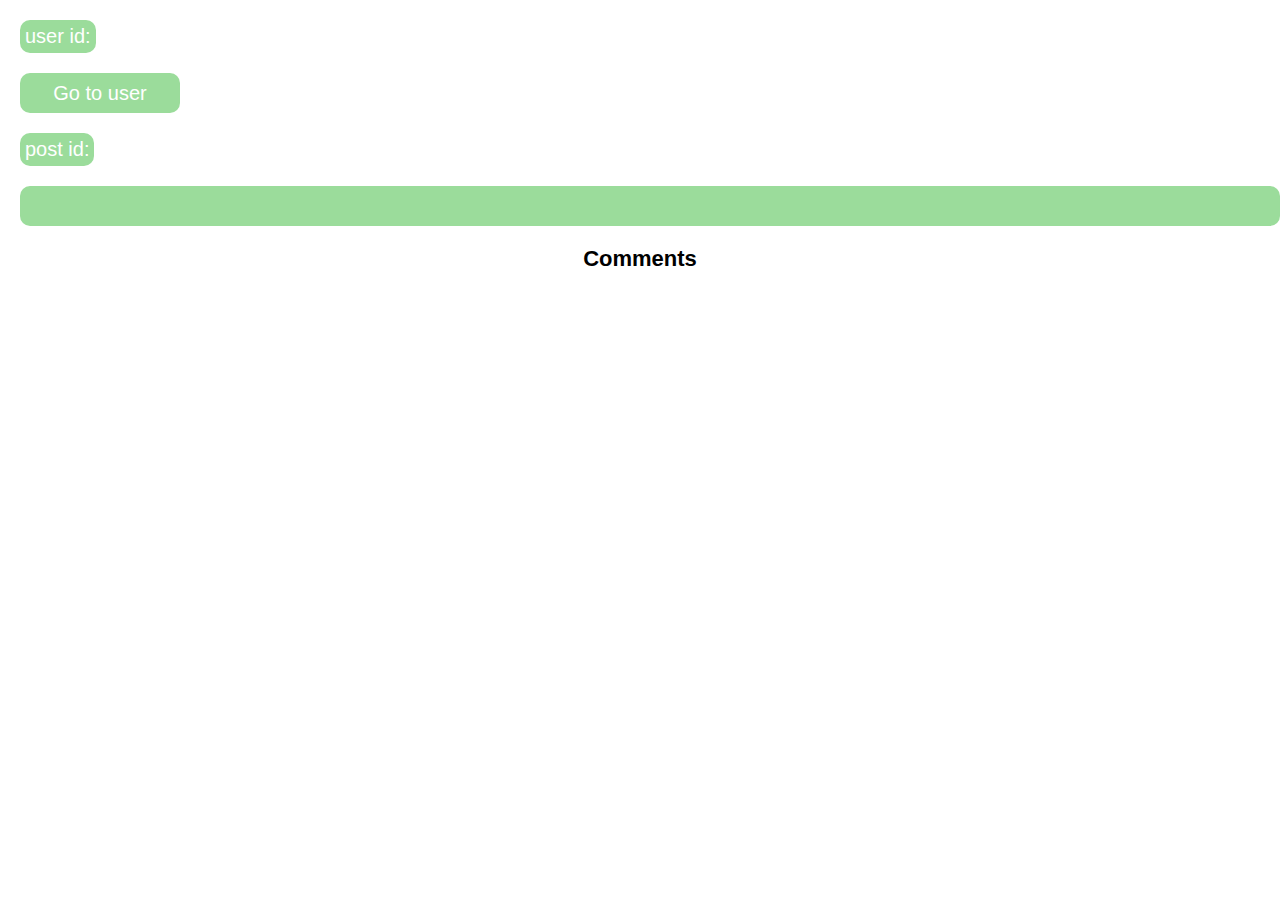
<file: pages/post-details.html>
<!doctype html>
<html lang="en">
<head>
    <meta charset="UTF-8">
    <meta name="viewport"
          content="width=device-width, user-scalable=no, initial-scale=1.0, maximum-scale=1.0, minimum-scale=1.0">
    <meta http-equiv="X-UA-Compatible" content="ie=edge">
    <link rel="stylesheet" href="/styles/index.css">
    <link rel="stylesheet" href="/styles/index-mobile.css">
    <title>Document</title>
</head>

<div class="page-wrapper">
    <div id="post-div">
        <h2 id="post-title"></h2>
        <div id="userId-postId-div">
           <div>
               <span class='posts-span'>user id: </span>
               <p class="postInfoId"></p>
               <a id="post-a" href="">Go to user</a>
           </div>
            <div><span  class='posts-span'>post id: </span><p class="postInfoId"></p></div>
        </div>
        <p id="post-body">

        </p>
    </div>
    <div>
        <h2>Comments</h2>
        <div id="comments-div">

        </div>
    </div>
</div>

<script src="/js/post-details.js" ></script>

</body>
</html>
</file>
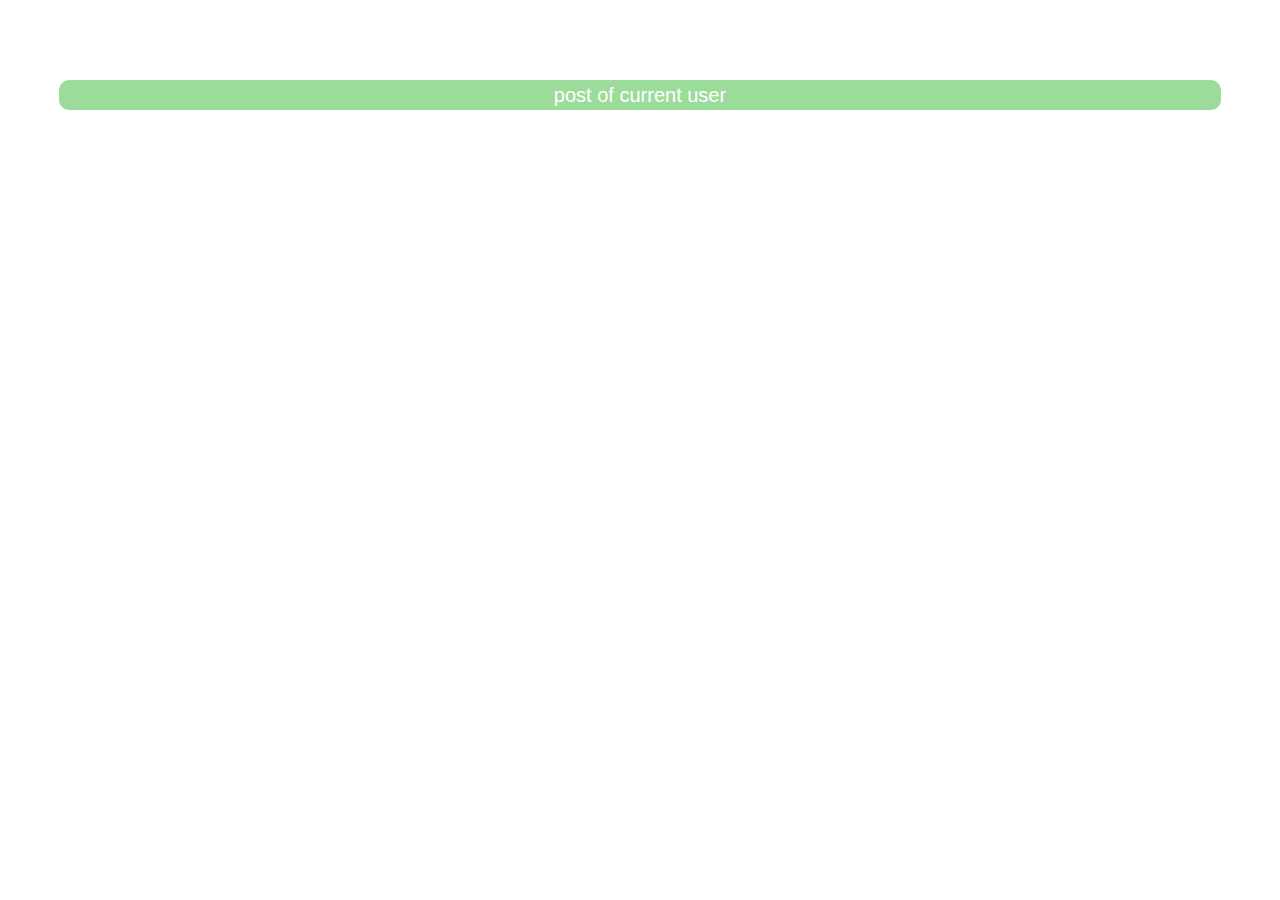
<file: pages/user-details.html>
<!doctype html>
<html lang="en">
<head>
    <meta charset="UTF-8">
    <meta name="viewport"
          content="width=device-width, user-scalable=no, initial-scale=1.0, maximum-scale=1.0, minimum-scale=1.0">
    <meta http-equiv="X-UA-Compatible" content="ie=edge">
    <link rel="stylesheet" href="/styles/index.css">
    <link rel="stylesheet" href="/styles/index-mobile.css">
    <title>Document</title>
</head>
<body>
<div class="page-wrapper">
    <h2 class="userName"></h2>
    <div id="all-user-info-div"></div>
   <div id="btn-div">
       <button id = 'user-posts-btn'>post of current user</button>
   </div>
</div>
<script src="/js/user-datails.js"></script>
</body>
</html>
</file>
<file: styles/index.css>
*{
    box-sizing: border-box;
    margin: 0;
    padding: 0;
    font-family: 'Comic Sans MS', sans-serif;
    font-size: 20px;
    overflow-wrap: break-word;


}

li, p{
    overflow-wrap: break-word;
    hyphens: auto;

}

.page-wrapper  {
    margin: 0 auto;
}

/*index      */


#grid-wrapper{
    display: grid;
    grid-template-columns: 1fr 1fr;
    gap: 50px;
    /*justify-content: center;*/
    justify-items: center;
    padding: 50px;
}

.grid-container{
    border: 1px solid #9bdc9b;
    height-min: 100px;
    height-max: 150px;;
    width: 100%;
    border-radius: 10px;
    /*width: 400px;*/
overflow: hidden;

}


.user-div{
display: flex;
    flex-direction: column;
    gap: 10px;
    padding-top:10px;
    height: 100%;
    justify-content: space-between;
}

#info-container{
    width: 100%;
    /*background: #9bdc9b;*/
    color: #9bdc9b;
    display: flex;
    /*gap:10px;*/
    padding: 10px;
    justify-content: space-between;
    flex-direction: row;
}


h1{
    text-align: center;
    font-size: 36px;
}


/* кнопки з index, user-datails*/

a, .details-btn, #user-posts-btn {
    all: unset;
    background: #9bdc9b;
    display: flex;
    align-items: center;
    justify-content: center;
    height: 20px;
    padding: 5px;
    color: white;
    transition: 0.2s;

}

a:hover, .details-btn:hover, #user-posts-btn:hover {
    cursor: pointer;
    /*transform: scale(1.1)*/
    background: #6c9a6c;
}



/*user-dateils інше все*/

h2{
    font-size: 22px;
    text-align: center;
}

.modal{
    position: fixed;
    z-index: 1000;
    top: 0;
    left: 0;
    width: 100%;
    height: 100%;
    background: rgba(0, 0, 0, 0.3);
    display: flex;
    align-items: center;
    justify-content: center;
}


.modal-content {
    /*position: relative;*/
    background: #fff;
    display: grid;
    justify-items: center;
    /*align-content: center;*/
    overflow-y: auto;
    grid-template-columns:  repeat(5, 1fr);
    grid-template-rows: auto;
    gap: 10px;
    padding: 30px;
    border-radius: 10px;
}



.modal-content::-webkit-scrollbar {
     height: 10px;

}


.modal-content::-webkit-scrollbar-thumb {
    background-color: #9bdc9b;
    border-radius: 5px;
}

.post-title-and-btn{
    margin-bottom: 5px;
    display: flex;
    flex-direction: column;
    justify-content: space-between;
    height: 200px;
    width: 10rem;
    overflow: hidden;
    border: 1px solid #9bdc9b;
    border-radius: 10px;


}
.close{
    height: 30px;
    position: absolute;
    right:0;
    top: 0;
    padding: 5px;
    border-radius: 50px;
    transition: 0.2s;
}

.close:hover{
    background: #f7fff7;

}

.closeDiv{
    position: sticky;
    top: 0;
    right: 0;
    height: 35px;
    background: #9bdc9b;
    padding: 5px;

}
.hidden{
    display: none;
}

.modalDivWrapper{
    border-radius: 10px;
    border: 3px solid #9bdc9b;
    background: #ffffff;
    max-height: 85vh;
    width: 90%;
}




.info-name-span, .posts-span{
    background-color: #9bdc9b;
    border-radius: 10px;
    color: white;
    padding: 5px;
    /*margin-right: 10px;*/
}

#user-posts-btn{
    width: 90%;
    border-radius: 10px;
    margin-bottom: 20px;
}
.post-title{
    padding: 5px;
}

.column-name{
    color: white;
    display: inline-block;
    background: #9bdc9b;
    margin-right: 10px;
    padding: 5px;
    margin-bottom: 10px;
    border-radius: 10px;
}
.info-column-inline-block{
    display: inline-block;
}

ul{
    /*margin-left: 20px;*/
    list-style-type: none;
}

.inside-li-span{
    text-decoration: underline;
    text-decoration-color: #9bdc9b;
}

#all-user-info-div{
    display: flex;
    flex-direction: column;
        padding: 30px;


}

#btn-div{
    display: flex;
    justify-content: center
}

/*______________________________ppost*/

#post-a{
    margin-top: 20px;
    width:150px;
    border-radius: 10px;
    height: 30px;

}

#post-body{
    text-align: center;
    width: 100%;
    background: #9bdc9b;
    color: white;
    border-radius: 10px;
    margin-top: 20px;
    padding: 20px 0;
}

.comment-list-item{
    margin-top: 20px;
}

.comment-wrapper{
    border-radius: 10px;
    border: 1px solid #9bdc9b;
    padding: 10px;
}


#userId-postId-div{
    display: flex;
    flex-direction: column;
    gap: 20px;
}

#post-div{
    margin-left: 20px;
}

.posts-span{
    display: inline-block;
}
.postInfoId{
    display:inline-block;
}

h2{
    margin: 20px;
}

#comments-div{
  margin: 20px;
    display: grid;
    gap: 5px;
    grid-template-columns: repeat(4, 25%);

}

.posts-span{
    margin-right: 10px;
}
</file>
<file: styles/index-mobile.css>
@media (max-width: 768px) {
    body {
        /*font-size: 9px;*/
        /*background-color: yellow;*/
    }
    /*index   */
    #grid-wrapper{
        display: grid;
        padding: 10px;
        gap: 10px;
    }
    a, .details-btn, #user-posts-btn{
        height: 15px;
    }
    h1{
    font-size: 20px;
    }
    p, li, span, a{
        font-size: 14px;
        /*background-color: red;*/
    }

/*    user-details */

    #info-container{
        flex-direction: column;
        gap: 15px;
    }
    .info-name-span{
        padding:0 5px;
    }
    .info-column-inline-block, .column-name, #user-posts-btn{
        font-size: 14px;
    }
    #user-posts-btn{
        width: 50%;
    }
    #all-user-info-div{
        padding: 10px;
    }
    .modal-content{
        grid-template-columns:repeat(2, 1fr);
        grid-template-rows:  auto;
    }
    .post-title-and-btn{
        height: 100px;
    }
    .modal-content{
        gap: 5px;
    }
    .post-title-and-btn{

        /*height: fit-content;*/
    }
    .post-title{
        overflow-y: auto;
    }
    .details-btn{
        font-size: 14px;
        margin-top: 2px;
    }

/*    post */
    #comments-div{
        display:flex;
        flex-direction: column;
    }
    #post-div{
        margin: 0 20px;
    }
    h2{
        font-size: 16px;
    }
}



@media (max-width: 481px){
    .modal-content{
        display:  block;
    }
}
</file>
